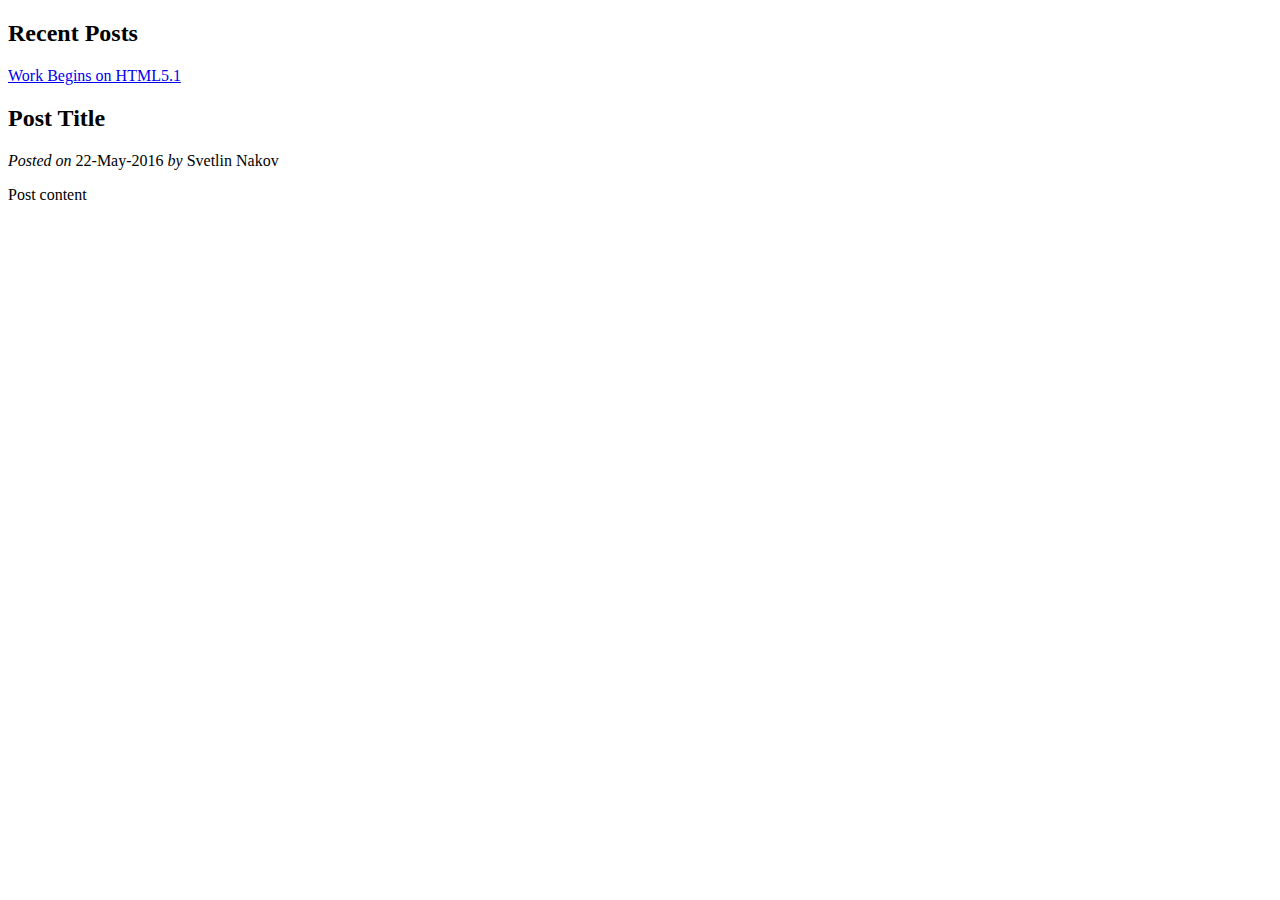
<file: BootTest/src/main/resources/templates/index.html>
<!DOCTYPE html>
<html xmlns:th="http://www.thymeleaf.org">
<head th:replace="layout :: site-head">
<title>Welcome to Spring MVC Blog</title>
</head>
<body>
<header th:replace="layout :: site-header" />
<aside>
	<h2>Recent Posts</h2>
	<a href="#" th:each="p : ${latest5posts}" th:text="${p.title}" th:href="@{/posts/view/{id}/(id=${p.id})}">Work Begins on HTML5.1</a>
</aside>
<main id="posts">
    <article th:each="p : ${latest3posts}">
      <h2 class="title" th:text="${p.title}">Post Title</h2>
      <div class="date">
        <i>Posted on</i>
        <span th:text="${#dates.format(p.date, 'dd-MMM-yyyy')}">22-May-2016</span>
        <span th:if="${p.author}" th:remove="tag">
          <i>by</i>
          <span th:text="${p.author.fullName != null ?
                        p.author.fullName : p.author.username}">Svetlin Nakov</span>
        </span>
      </div>
      <p class="content" th:utext="${p.body}">Post content</p>
    </article>
</main>
<footer th:replace="layout :: site-footer" />
</body>
</html>
</file>
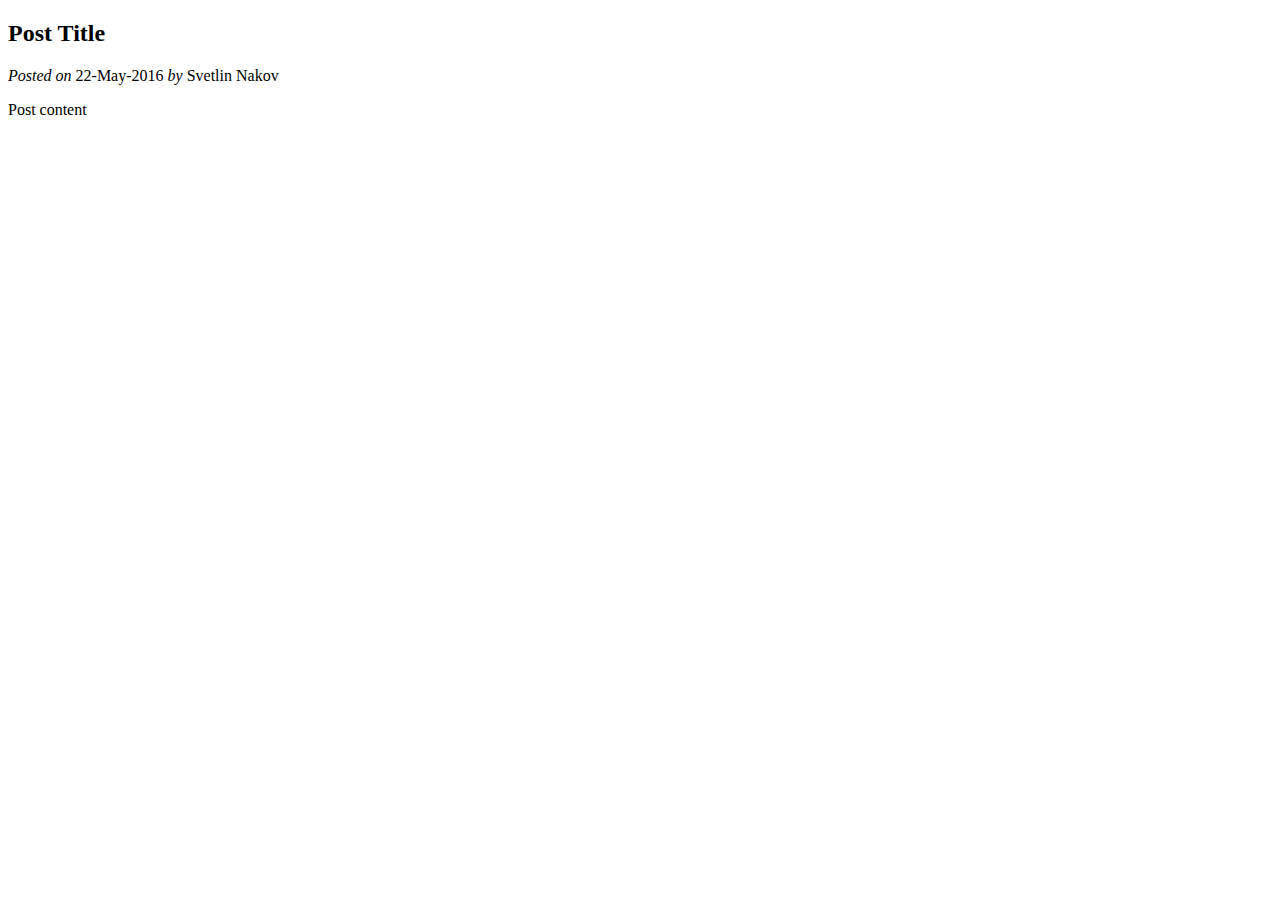
<file: BootTest/src/main/resources/templates/posts/view.html>
<!DOCTYPE html>
<html xmlns:th="http://www.thymeleaf.org">

<head th:replace="layout :: site-head">
    <title th:text="${post.title}">View Post</title>
</head>

<body>

<header th:replace="layout :: site-header" />

<main id="posts">
  <article>
    <h2 class="title" th:text="${post.title}">Post Title</h2>
    <div class="date">
    <i>Posted on</i>
    <span th:text="${#dates.format(post.date, 'dd-MMM-yyyy')}">22-May-2016</span>
        <span th:if="${post.author}" th:remove="tag">
        <i>by</i>
        <span th:text="${post.author.fullName != null ?
                         post.author.fullName : post.author.username}">Svetlin Nakov</span>
        </span>
    </div>
    <p class="content" th:utext="${post.body}">Post content</p>
  </article>
</main>

<footer th:replace="layout :: site-footer" />

</body>

</html>
</file>
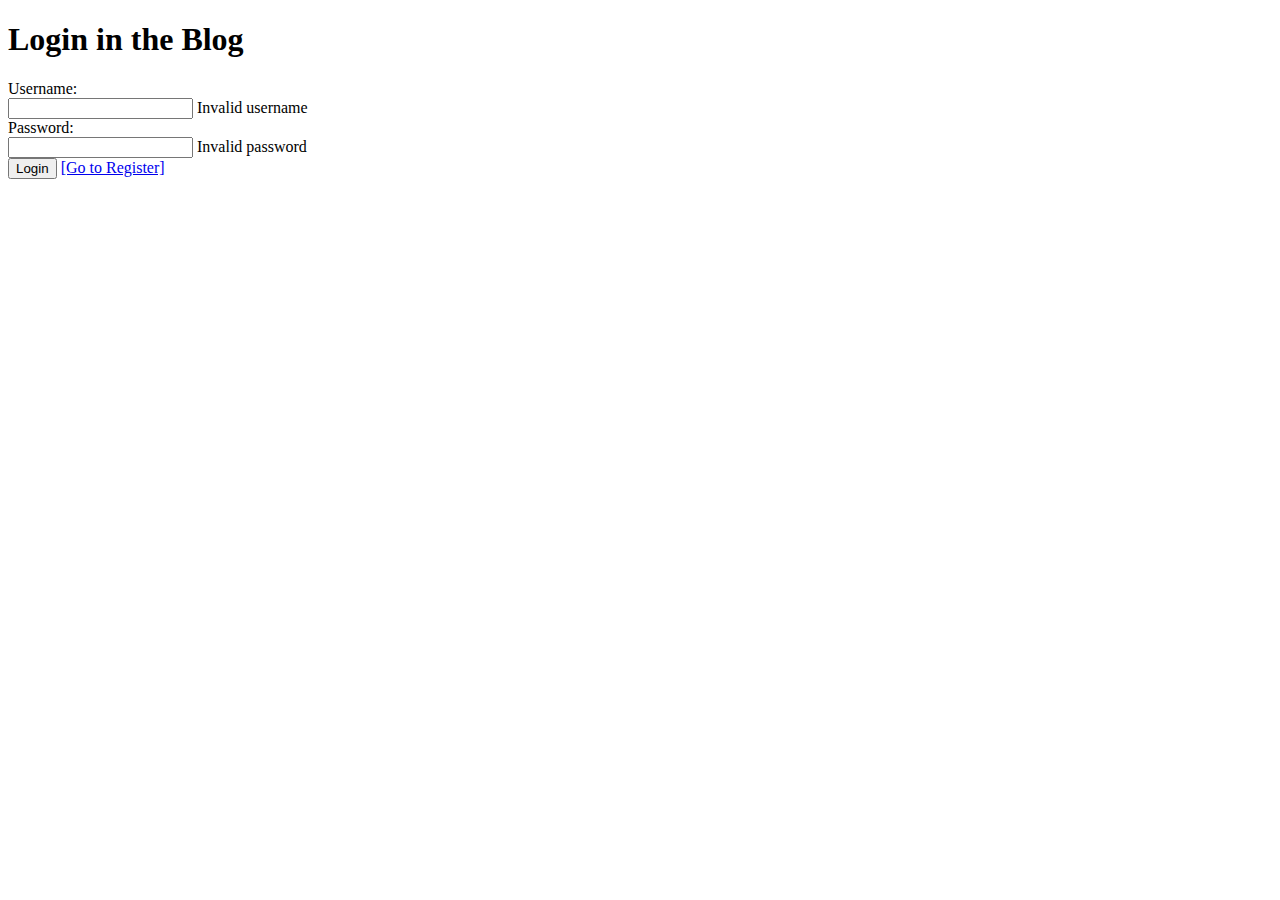
<file: BootTest/src/main/resources/templates/users/login.html>
<!DOCTYPE html>
<html xmlns:th="http://www.thymeleaf.org">

<head th:replace="layout :: site-head">
  <title>Login</title>
</head>

<body>

<header th:replace="layout :: site-header" />

<h1>Login in the Blog</h1>

<form method="post" th:object="${loginForm}">
  <div><label for="username">Username:</label></div>
  <input id="username" type="text" name="username" th:value="*{username}" />
  <span class="formError" th:if="${#fields.hasErrors('username')}"
                                th:errors="*{username}">Invalid username</span>

  <div><label for="password" th:value="*{username}">Password:</label></div>
  <input id="password" type="password" name="password" th:value="*{password}" />
  <span class="formError" th:if="${#fields.hasErrors('password')}"
                                th:errors="*{password}">Invalid password</span>

  <div><input type="submit" value="Login"/>
  <a href="register.html" th:href="@{/users/register}">[Go to Register]</a></div>
</form>

<footer th:replace="layout :: site-footer" />

</body>

</html>
</file>
